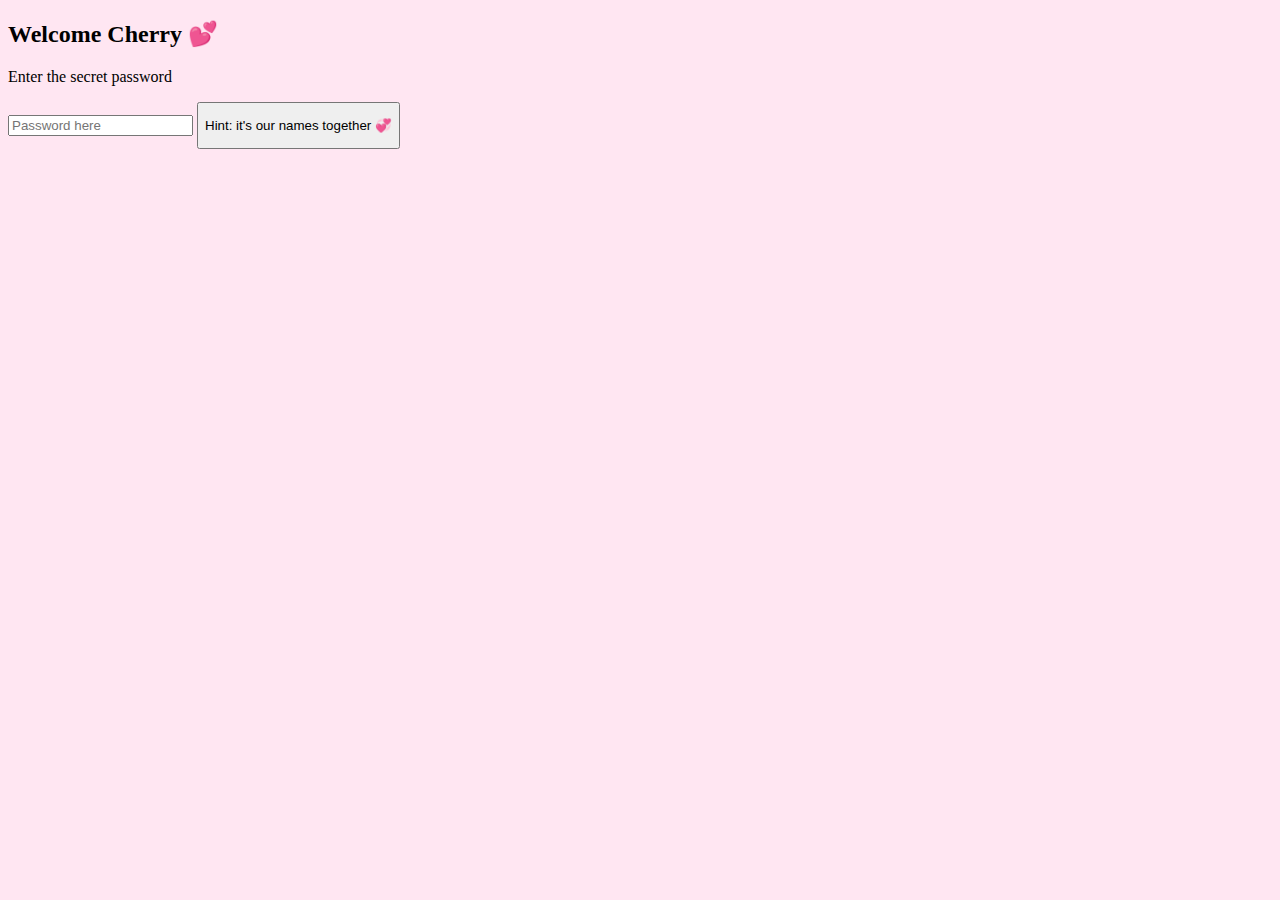
<file: index.html>
<!DOCTYPE html>
<html>
<head>
  <title>For My Cherry 💗</title>
  <link rel="stylesheet" href="style.css">
</head>

<body class="heart-bg">

  <div class="center-card fade-in">
    <h2>Welcome Cherry 💕</h2>
    <p>Enter the secret password</p>

    <input type="password" id="pass" placeholder="Password here">
    <button onclick="if(pass.value==='CherryPushpa')location='reasons.html'">

    <p class="hint">Hint: it's our names together 💞</p>
  </div>

<script src="script.js"></script>
</body>
</html>
</file>
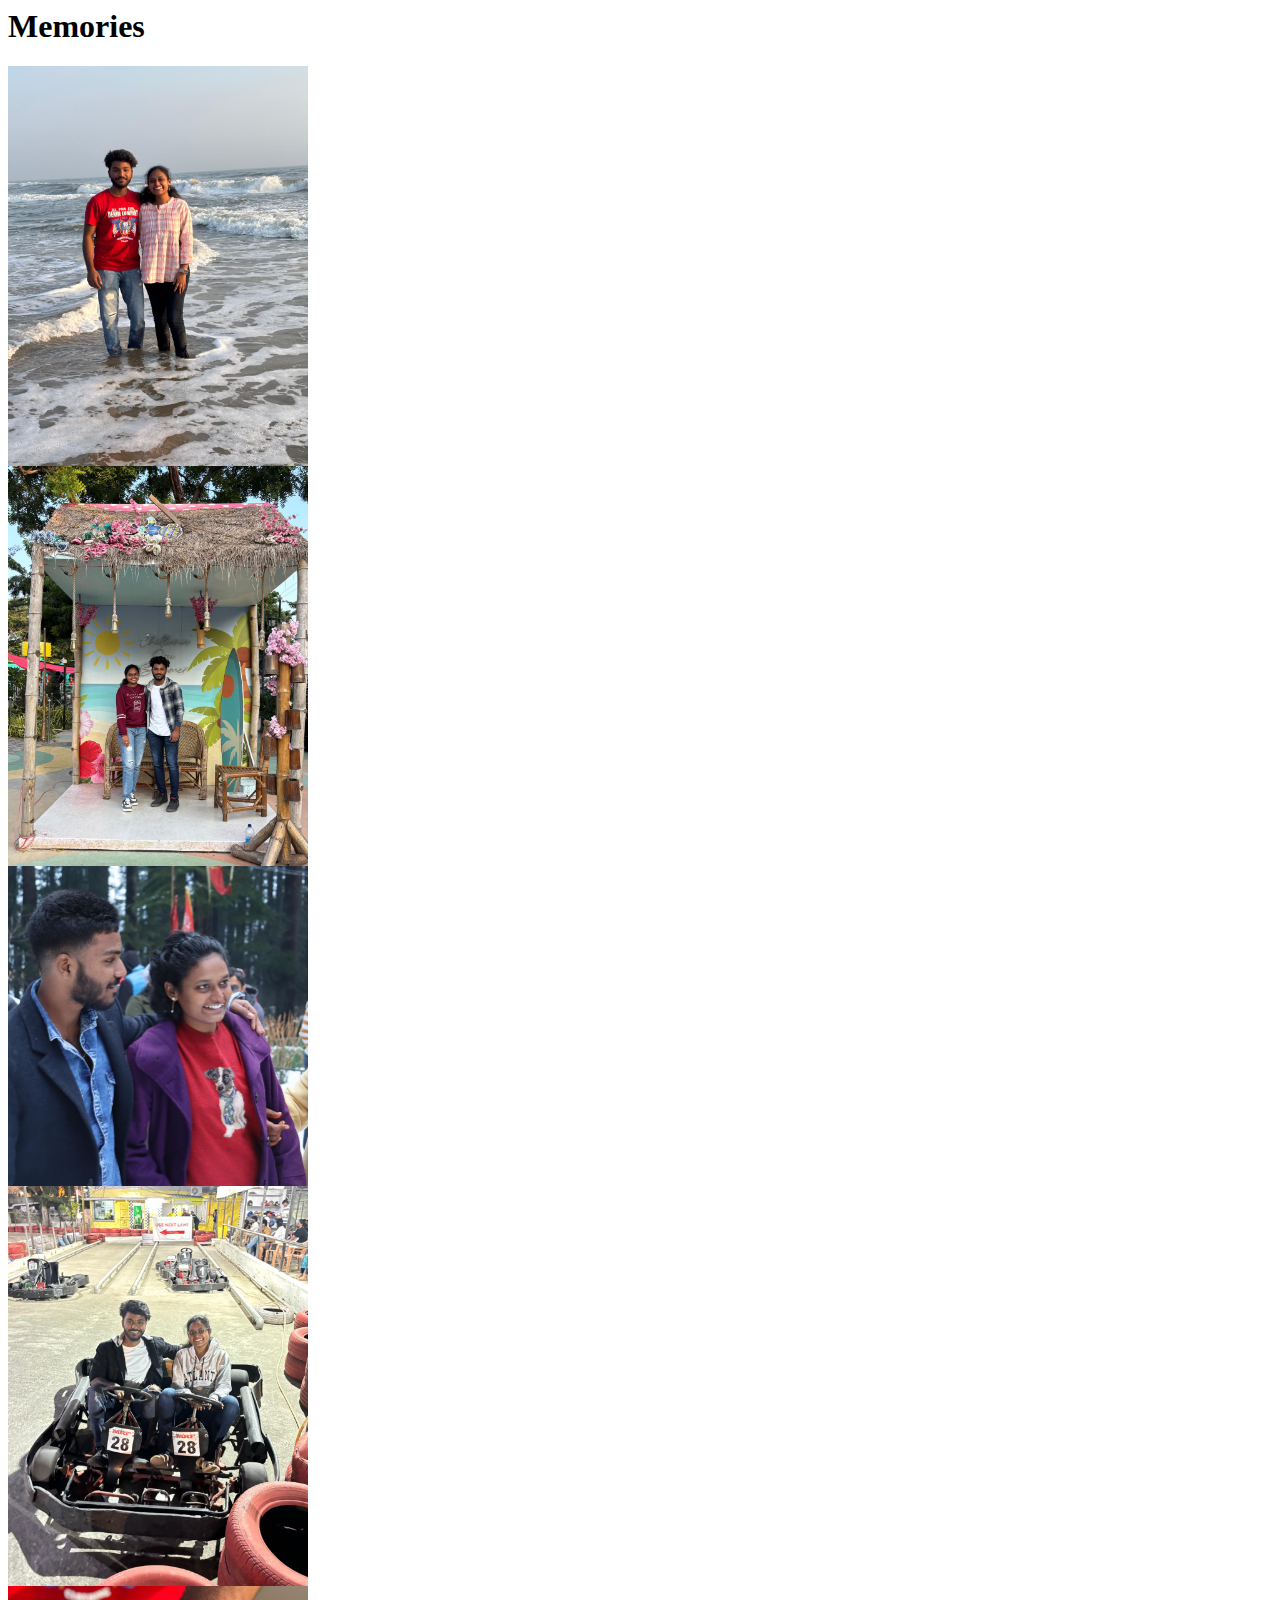
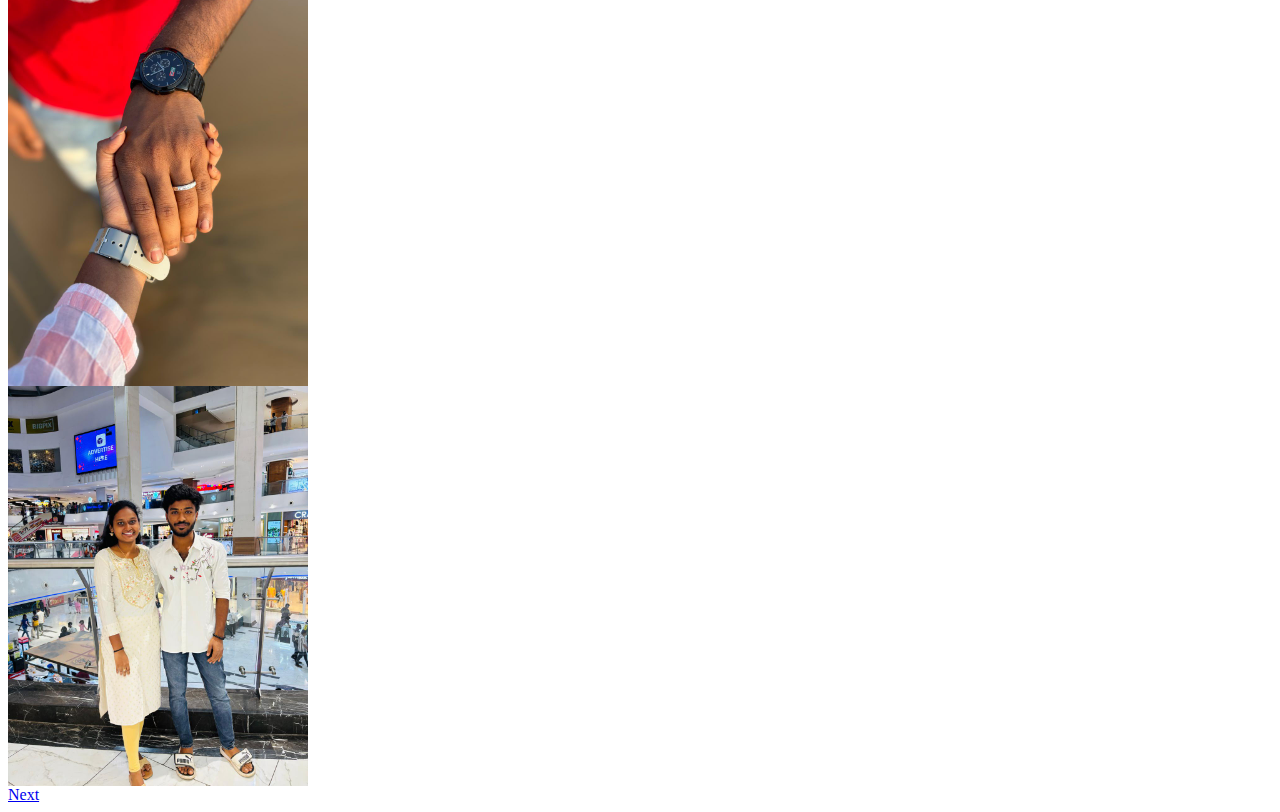
<file: memories.html>
<html><body><h1>Memories</h1><img src='5c4f76ab-3255-4036-9e01-5933a6c2185f.jpeg' width='300'><br><img src='700db2ca-5208-4642-af49-4ca04a80e75d.jpeg' width='300'><br><img src='f38fe897-0400-421a-b38c-70a0b1b8758a.jpeg' width='300'><br><img src='f80a478a-5f77-4dca-989a-2ffeba0a912d.jpeg' width='300'><br><img src='2ad8f6dc-1c2e-4e21-bd5b-670bd230c7fb.jpeg' width='300'><br><img src='77a9a460-933d-4668-a393-a851303950ed.jpeg' width='300'><br><a href='letter.html'>Next</a></body></html>
</file>
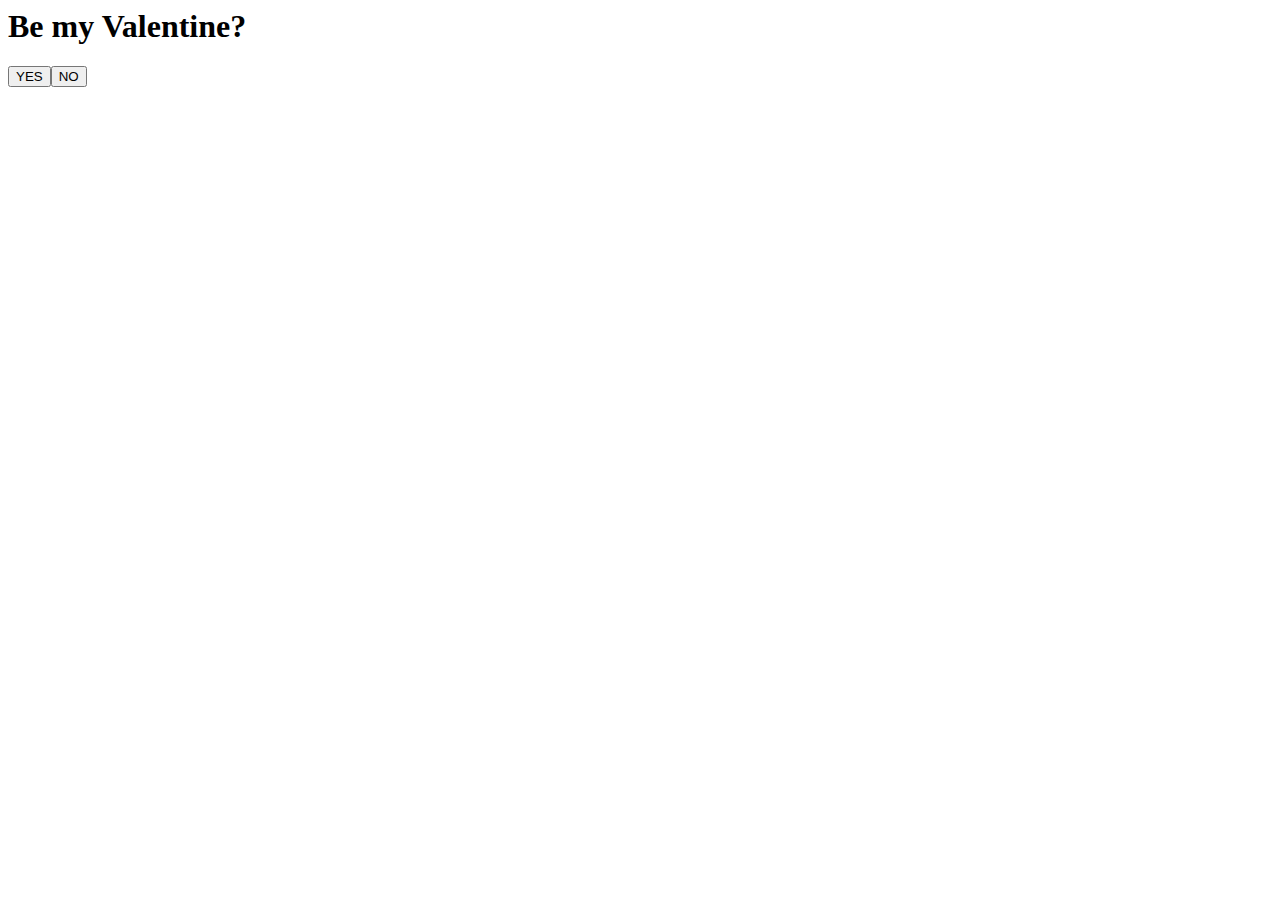
<file: valentine.html>
<html><head><script src='script.js'></script></head><body><h1>Be my Valentine?</h1><button onclick="location='final.html'">YES</button><button id='no'>NO</button><script>runAway(document.getElementById('no'))</script></body></html>
</file>
<file: style.css>
body{background:#ffe6f2;font-family:Poppins;} h1{text-align:center;color:#d6006e;}
</file>
